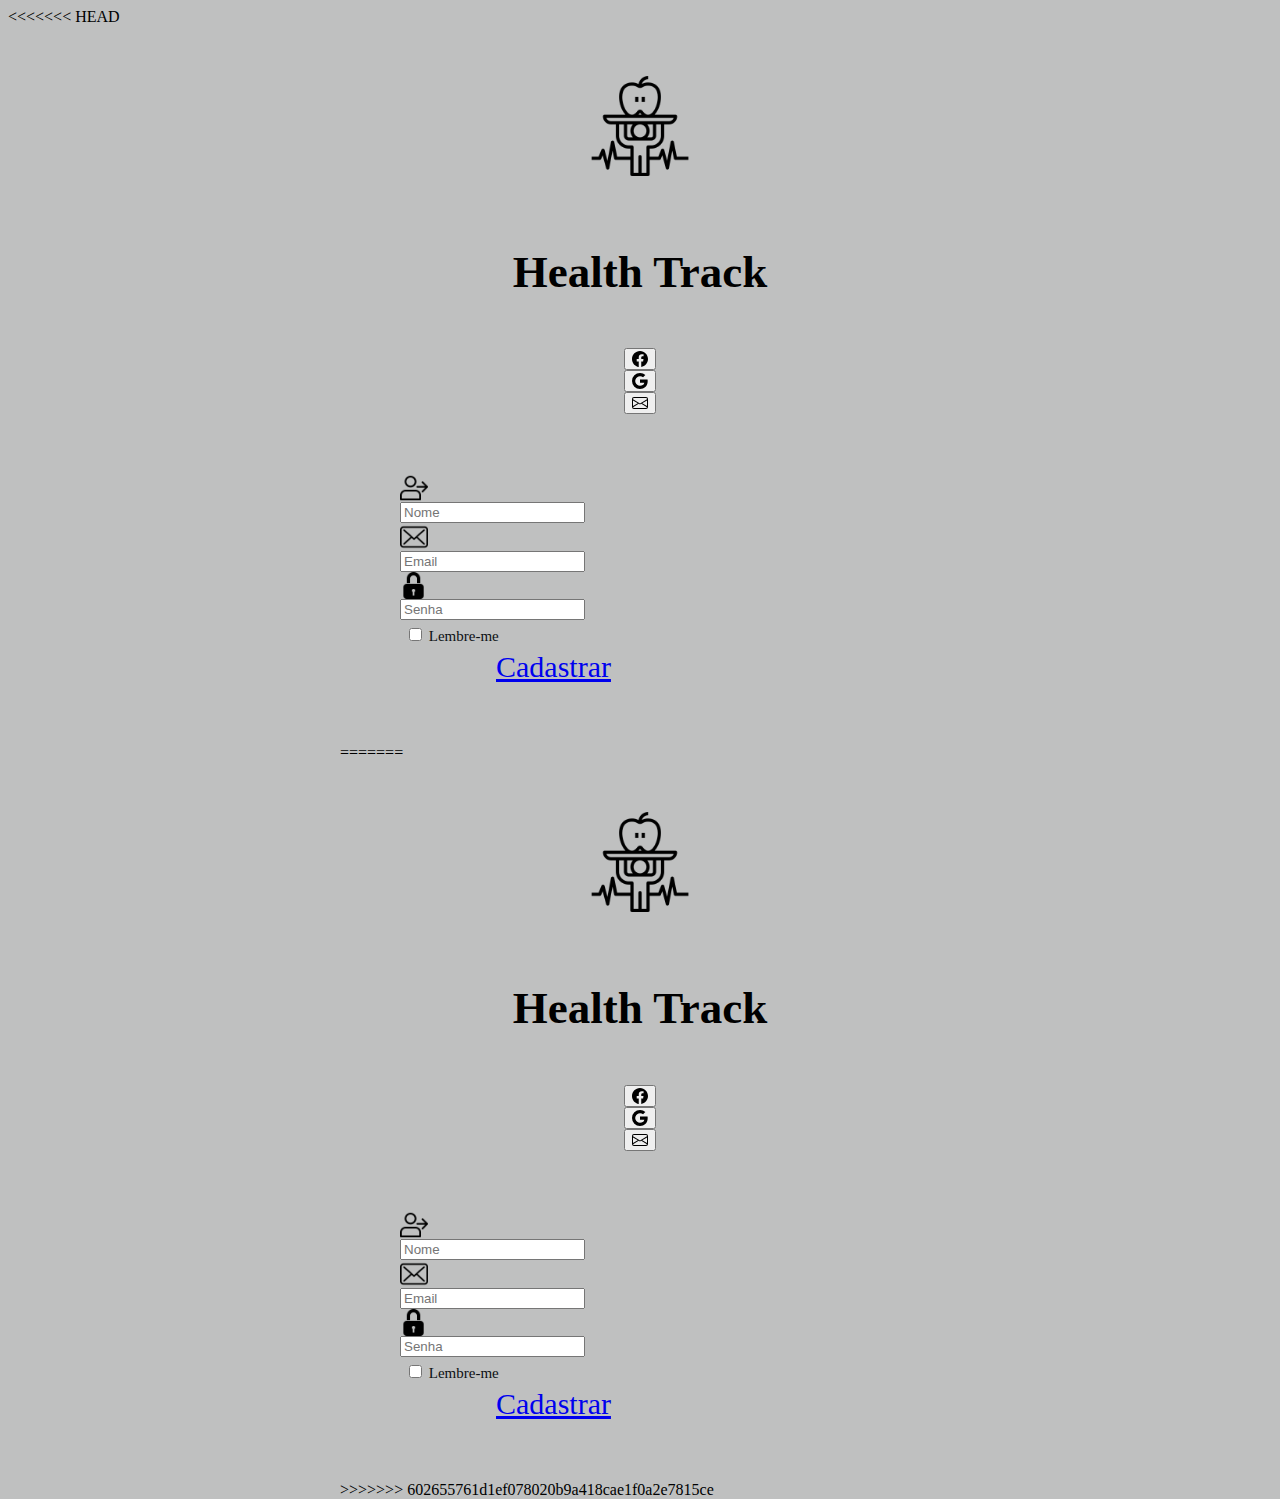
<file: index.html>
<<<<<<< HEAD
<!doctype html>
<html lang="pt-br">
  <head>
    <meta charset="utf-8">
    <meta name="viewport" content="width=device-width, initial-scale=1">

    <link href="https://cdn.jsdelivr.net/npm/bootstrap@5.0.2/dist/css/bootstrap.min.css" rel="stylesheet" integrity="sha384-EVSTQN3/azprG1Anm3QDgpJLIm9Nao0Yz1ztcQTwFspd3yD65VohhpuuCOmLASjC" crossorigin="anonymous">

    <link rel="stylesheet" href="./css/style.css">

    <title>Health Track</title>
  </head>

  <body>
      <div class="wrapper">
        <div class="container-fluid">
            <div class="logo row">
                <div class="imagem-logo">
                    <img src="imagens/bem-estar.png" alt="Figura" width="100" height="100">
                </div>
            </div>
    
            <div class="title row">
                <h1>Health Track</h1>
            </div>
            
            <div class="social row">
                <div class="col-4">
                    <div class="facebook">
                        <button type="button" class="btn btn-primary">
                        <svg xmlns="http://www.w3.org/2000/svg" width="16" height="16" fill="currentColor" class="bi bi-facebook" viewBox="0 0 16 16">
                            <path d="M16 8.049c0-4.446-3.582-8.05-8-8.05C3.58 0-.002 3.603-.002 8.05c0 4.017 2.926 7.347 6.75 7.951v-5.625h-2.03V8.05H6.75V6.275c0-2.017 1.195-3.131 3.022-3.131.876 0 1.791.157 1.791.157v1.98h-1.009c-.993 0-1.303.621-1.303 1.258v1.51h2.218l-.354 2.326H9.25V16c3.824-.604 6.75-3.934 6.75-7.951z"/>
                            </svg>
                        </button>
                    </div>
                </div>
                <div class="col-4">
                    <div class="google">
                        <button type="button" class="btn btn-danger">
                            <svg xmlns="http://www.w3.org/2000/svg" width="16" height="16" fill="currentColor" class="bi bi-google" viewBox="0 0 16 16">
                                <path d="M15.545 6.558a9.42 9.42 0 0 1 .139 1.626c0 2.434-.87 4.492-2.384 5.885h.002C11.978 15.292 10.158 16 8 16A8 8 0 1 1 8 0a7.689 7.689 0 0 1 5.352 2.082l-2.284 2.284A4.347 4.347 0 0 0 8 3.166c-2.087 0-3.86 1.408-4.492 3.304a4.792 4.792 0 0 0 0 3.063h.003c.635 1.893 2.405 3.301 4.492 3.301 1.078 0 2.004-.276 2.722-.764h-.003a3.702 3.702 0 0 0 1.599-2.431H8v-3.08h7.545z"/>
                              </svg>
                            </button>
                    </div>
                </div>
                <div class="col-4">
                    <div class="email-comum">
                        <button type="button" class="btn btn-secondary">
                            <svg xmlns="http://www.w3.org/2000/svg" width="16" height="16" fill="currentColor" class="bi bi-envelope" viewBox="0 0 16 16">
                                <path d="M0 4a2 2 0 0 1 2-2h12a2 2 0 0 1 2 2v8a2 2 0 0 1-2 2H2a2 2 0 0 1-2-2V4zm2-1a1 1 0 0 0-1 1v.217l7 4.2 7-4.2V4a1 1 0 0 0-1-1H2zm13 2.383-4.758 2.855L15 11.114v-5.73zm-.034 6.878L9.271 8.82 8 9.583 6.728 8.82l-5.694 3.44A1 1 0 0 0 2 13h12a1 1 0 0 0 .966-.739zM1 11.114l4.758-2.876L1 5.383v5.73z"/>
                              </svg>
                            </button>
                    </div>
            </div>
    
            
    
        </div>
        <div class="data-user row">
            <div class="col-12">
                <form class="form-horizontal">
                    <div class="row mb-3 align-items-end"> 
                        <div class="imagem-user col-1">
                            <img src="imagens/user.png" alt="Figura" width="28" height="28">
                        </div>
                        <div class="col-11">
                            <input type="nome" class="form-control" id="nome" placeholder="Nome" />
                        </div>
                    </div>
        
                    <div class="row mb-3 align-items-end">
                        <div class="imagem-email col-1">
                            <img src="imagens/envelope.png" alt="Figura" width="28" height="28">
                        </div>
                        <div class="col-11">
                        <input type="email" class="form-control" id="email" placeholder="Email" />
                        </div>
                    </div>
        
                    <div class="row mb-3 align-items-end">
                        <div class="imagem-cadeado col-1">
                            <img src="imagens/cadeado-trancado.png" alt="Figura" width="27" height="27">
                        </div>
                        <div class="col-11">
                        <input type="password" class="form-control" id="pwd" placeholder="Senha" />
                        </div>
                    </div>
        
                    <div class="lembre-me">
                    <label><input type="checkbox"> Lembre-me</label></div>
        
                    <div class="row mb-3">
                        <div class="col-12">
                            <a href="perfil.html" target="_self" class="btn btn-primary btn-submit">Cadastrar</a>
                        </div>
                    </div>
                </form>
            </div>
        </div>
      </div>

    <script src="https://cdn.jsdelivr.net/npm/bootstrap@5.0.0-beta3/dist/js/bootstrap.bundle.min.js"
      integrity="sha384-JEW9xMcG8R+pH31jmWH6WWP0WintQrMb4s7ZOdauHnUtxwoG2vI5DkLtS3qm9Ekf"
      crossorigin="anonymous"></script>
  </body>
=======
<!doctype html>
<html lang="pt-br">
  <head>
    <meta charset="utf-8">
    <meta name="viewport" content="width=device-width, initial-scale=1">

    <link href="https://cdn.jsdelivr.net/npm/bootstrap@5.0.2/dist/css/bootstrap.min.css" rel="stylesheet" integrity="sha384-EVSTQN3/azprG1Anm3QDgpJLIm9Nao0Yz1ztcQTwFspd3yD65VohhpuuCOmLASjC" crossorigin="anonymous">

    <link rel="stylesheet" href="./css/style.css">

    <title>Health Track</title>
  </head>

  <body>
      <div class="wrapper">
        <div class="container-fluid">
            <div class="logo row">
                <div class="imagem-logo">
                    <img src="imagens/bem-estar.png" alt="Figura" width="100" height="100">
                </div>
            </div>
    
            <div class="title row">
                <h1>Health Track</h1>
            </div>
            
            <div class="social row">
                <div class="col-4">
                    <div class="facebook">
                        <button type="button" class="btn btn-primary">
                        <svg xmlns="http://www.w3.org/2000/svg" width="16" height="16" fill="currentColor" class="bi bi-facebook" viewBox="0 0 16 16">
                            <path d="M16 8.049c0-4.446-3.582-8.05-8-8.05C3.58 0-.002 3.603-.002 8.05c0 4.017 2.926 7.347 6.75 7.951v-5.625h-2.03V8.05H6.75V6.275c0-2.017 1.195-3.131 3.022-3.131.876 0 1.791.157 1.791.157v1.98h-1.009c-.993 0-1.303.621-1.303 1.258v1.51h2.218l-.354 2.326H9.25V16c3.824-.604 6.75-3.934 6.75-7.951z"/>
                            </svg>
                        </button>
                    </div>
                </div>
                <div class="col-4">
                    <div class="google">
                        <button type="button" class="btn btn-danger">
                            <svg xmlns="http://www.w3.org/2000/svg" width="16" height="16" fill="currentColor" class="bi bi-google" viewBox="0 0 16 16">
                                <path d="M15.545 6.558a9.42 9.42 0 0 1 .139 1.626c0 2.434-.87 4.492-2.384 5.885h.002C11.978 15.292 10.158 16 8 16A8 8 0 1 1 8 0a7.689 7.689 0 0 1 5.352 2.082l-2.284 2.284A4.347 4.347 0 0 0 8 3.166c-2.087 0-3.86 1.408-4.492 3.304a4.792 4.792 0 0 0 0 3.063h.003c.635 1.893 2.405 3.301 4.492 3.301 1.078 0 2.004-.276 2.722-.764h-.003a3.702 3.702 0 0 0 1.599-2.431H8v-3.08h7.545z"/>
                              </svg>
                            </button>
                    </div>
                </div>
                <div class="col-4">
                    <div class="email-comum">
                        <button type="button" class="btn btn-secondary">
                            <svg xmlns="http://www.w3.org/2000/svg" width="16" height="16" fill="currentColor" class="bi bi-envelope" viewBox="0 0 16 16">
                                <path d="M0 4a2 2 0 0 1 2-2h12a2 2 0 0 1 2 2v8a2 2 0 0 1-2 2H2a2 2 0 0 1-2-2V4zm2-1a1 1 0 0 0-1 1v.217l7 4.2 7-4.2V4a1 1 0 0 0-1-1H2zm13 2.383-4.758 2.855L15 11.114v-5.73zm-.034 6.878L9.271 8.82 8 9.583 6.728 8.82l-5.694 3.44A1 1 0 0 0 2 13h12a1 1 0 0 0 .966-.739zM1 11.114l4.758-2.876L1 5.383v5.73z"/>
                              </svg>
                            </button>
                    </div>
            </div>
    
            
    
        </div>
        <div class="data-user row">
            <div class="col-12">
                <form class="form-horizontal">
                    <div class="row mb-3 align-items-end"> 
                        <div class="imagem-user col-1">
                            <img src="imagens/user.png" alt="Figura" width="28" height="28">
                        </div>
                        <div class="col-11">
                            <input type="nome" class="form-control" id="nome" placeholder="Nome" />
                        </div>
                    </div>
        
                    <div class="row mb-3 align-items-end">
                        <div class="imagem-email col-1">
                            <img src="imagens/envelope.png" alt="Figura" width="28" height="28">
                        </div>
                        <div class="col-11">
                        <input type="email" class="form-control" id="email" placeholder="Email" />
                        </div>
                    </div>
        
                    <div class="row mb-3 align-items-end">
                        <div class="imagem-cadeado col-1">
                            <img src="imagens/cadeado-trancado.png" alt="Figura" width="27" height="27">
                        </div>
                        <div class="col-11">
                        <input type="password" class="form-control" id="pwd" placeholder="Senha" />
                        </div>
                    </div>
        
                    <div class="lembre-me">
                    <label><input type="checkbox"> Lembre-me</label></div>
        
                    <div class="row mb-3">
                        <div class="col-12">
                            <a href="perfil.html" target="_self" class="btn btn-primary btn-submit">Cadastrar</a>
                        </div>
                    </div>
                </form>
            </div>
        </div>
      </div>

    <script src="https://cdn.jsdelivr.net/npm/bootstrap@5.0.0-beta3/dist/js/bootstrap.bundle.min.js"
      integrity="sha384-JEW9xMcG8R+pH31jmWH6WWP0WintQrMb4s7ZOdauHnUtxwoG2vI5DkLtS3qm9Ekf"
      crossorigin="anonymous"></script>
  </body>
>>>>>>> 602655761d1ef078020b9a418cae1f0a2e7815ce
</html>
</file>
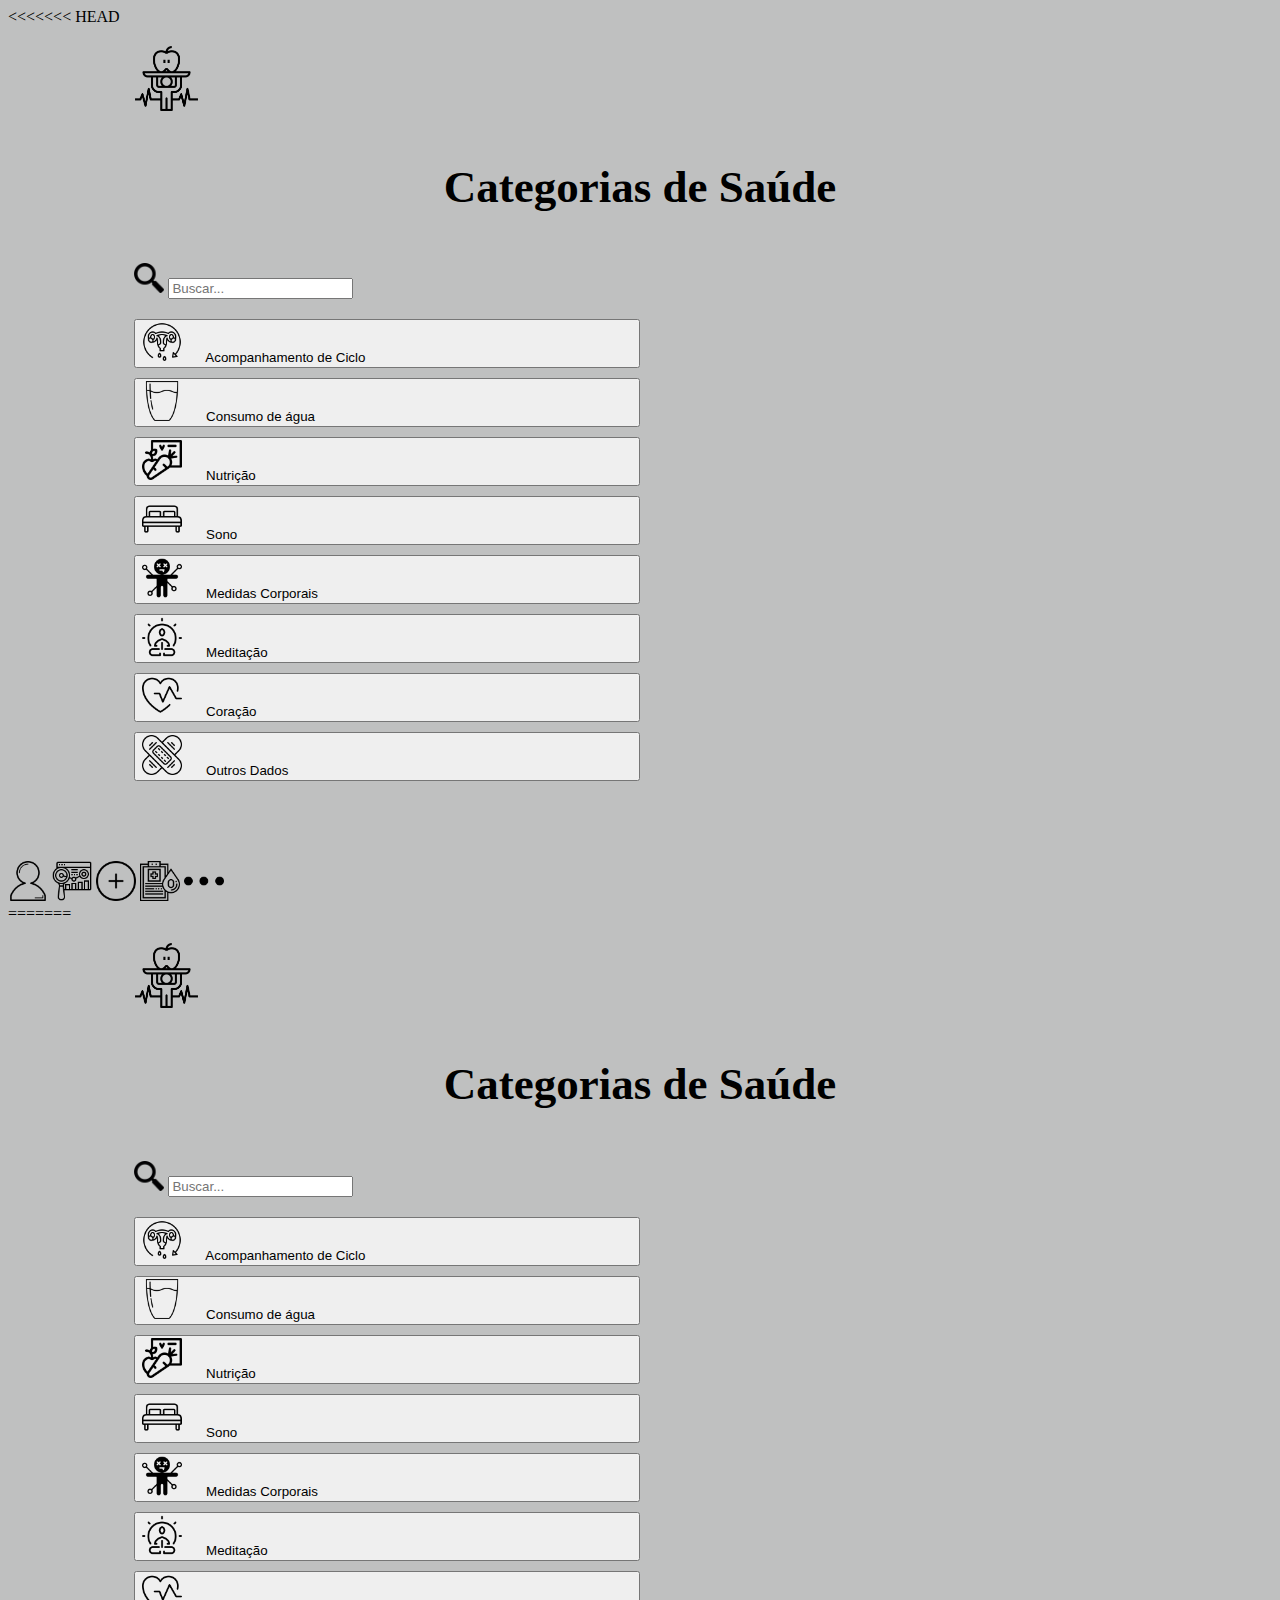
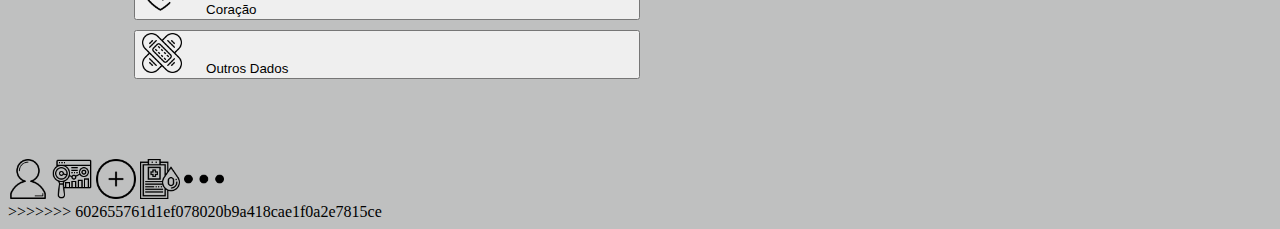
<file: categoria.html>
<<<<<<< HEAD
<!DOCTYPE html>
<html lang="pt-br">
<head>
    <meta charset="UTF-8">
    <meta http-equiv="X-UA-Compatible" content="IE=edge">
    <meta name="viewport" content="width=device-width, initial-scale=1.0">

    <link href="https://cdn.jsdelivr.net/npm/bootstrap@5.0.2/dist/css/bootstrap.min.css" rel="stylesheet" integrity="sha384-EVSTQN3/azprG1Anm3QDgpJLIm9Nao0Yz1ztcQTwFspd3yD65VohhpuuCOmLASjC" crossorigin="anonymous">

    <link rel="stylesheet" href="./css/style.css">

    <title>Categorias de Saúde</title>
</head>
<body>
    <div class="categoria">
        <div class="container-fluid">
            <div class="logo row align-items-center">
                <div class="imagem-logo-cat col-1">
                    <img src="imagens/bem-estar.png" alt="Figura" width="65" height="65">
                </div>
                <div class="title col-11">
                    <h1>Categorias de Saúde</h1>
                </div>
            </div>
            <div class="busca row">
                <div class="col-11">
                    <form class="container-fluid buscar-container">
                        <div class="input-group">
                            <span class="input-group-text" id="basic-addon1"><img src="imagens/pesquisa-de-lupa.png" alt="figura" width="30" height="30"></span>
                            <input type="text" class="form-control" placeholder="Buscar..." aria-label="Buscar..." aria-describedby="basic-addon1">
                        </div>
                    </form>
                </div>
                
            </div>
            <div class="sub-categoria">
                <div class="ciclo row align-items-end">
                    <div class="imagem-ciclo col-11">
                        <button class="btn btn-secondary btn-sub-categoria">
                            <img src="imagens/ciclo-menstrual.png" alt="Figura" width="40" height="40">
                            Acompanhamento de Ciclo
                        </button>
                    </div>
                    <div class="imagem-agua col-11">
                        <button class="btn btn-secondary btn-sub-categoria">
                            <img src="imagens/copo-de-agua.png" alt="Figura" width="40" height="40">
                            Consumo de água
                        </button>
                    </div>
                    <div class="imagem-nutricao col-11">
                        <button class="btn btn-secondary btn-sub-categoria">
                            <img src="imagens/nutricao.png" alt="Figura" width="40" height="40">
                            Nutrição
                        </button>
                    </div>
                    <div class="imagem-sono col-11">
                        <button class="btn btn-secondary btn-sub-categoria">
                            <img src="imagens/cama.png" alt="Figura" width="40" height="40">
                            Sono
                        </button>
                    </div>
                    <div class="imagem-medidas col-11">
                        <button class="btn btn-secondary btn-sub-categoria">
                            <img src="imagens/boneca-vodu.png" alt="Figura" width="40" height="40">
                            Medidas Corporais
                        </button>
                    </div>
                    <div class="imagem-meditacao col-11">
                        <button class="btn btn-secondary btn-sub-categoria">
                            <img src="imagens/meditacao.png" alt="Figura" width="40" height="40">
                            Meditação
                        </button>
                    </div>
                    <div class="imagem-coracao col-11">
                        <button class="btn btn-secondary btn-sub-categoria">
                            <img src="imagens/batimento-cardiaco.png" alt="Figura" width="40" height="40">
                            Coração
                        </button>
                    </div>
                    <div class="imagem-outros col-11">
                        <button class="btn btn-secondary btn-sub-categoria">
                            <img src="imagens/band-aids.png" alt="Figura" width="40" height="40">
                            Outros Dados
                        </button>
                    </div>
                </div>
            </div>
        </div>
    </div>

    <nav class="navbar fixed-bottom navbar-light bg-light">
        <div class="container-fluid">
            <a class="navbar-brand" href="perfil.html"><img src="imagens/usuario-masculino.png" alt="figura" width="40" height="40"></a>
            <a class="navbar-brand" href="#"><img src="imagens/analise-da-web.png" alt="figura" width="40" height="40"></a>
            <a class="navbar-brand" href="lista-peso.html"><img src="imagens/mais (1).png" alt="figura" width="40" height="40"></a>
            <a class="navbar-brand" href="#"><img src="imagens/relatorio-de-saude.png" alt="figura" width="40" height="40"></a>
            <a class="navbar-brand" href="categoria.html"><img src="imagens/mais-opcoes.png" alt="figura" width="40" height="40"></a>
        </div>
    </nav>

            
       <script src="https://cdn.jsdelivr.net/npm/bootstrap@5.0.0-beta3/dist/js/bootstrap.bundle.min.js"
      integrity="sha384-JEW9xMcG8R+pH31jmWH6WWP0WintQrMb4s7ZOdauHnUtxwoG2vI5DkLtS3qm9Ekf"
      crossorigin="anonymous"></script> 
    </body>
=======
<!DOCTYPE html>
<html lang="pt-br">
<head>
    <meta charset="UTF-8">
    <meta http-equiv="X-UA-Compatible" content="IE=edge">
    <meta name="viewport" content="width=device-width, initial-scale=1.0">

    <link href="https://cdn.jsdelivr.net/npm/bootstrap@5.0.2/dist/css/bootstrap.min.css" rel="stylesheet" integrity="sha384-EVSTQN3/azprG1Anm3QDgpJLIm9Nao0Yz1ztcQTwFspd3yD65VohhpuuCOmLASjC" crossorigin="anonymous">

    <link rel="stylesheet" href="./css/style.css">

    <title>Categorias de Saúde</title>
</head>
<body>
    <div class="categoria">
        <div class="container-fluid">
            <div class="logo row align-items-center">
                <div class="imagem-logo-cat col-1">
                    <img src="imagens/bem-estar.png" alt="Figura" width="65" height="65">
                </div>
                <div class="title col-11">
                    <h1>Categorias de Saúde</h1>
                </div>
            </div>
            <div class="busca row">
                <div class="col-11">
                    <form class="container-fluid buscar-container">
                        <div class="input-group">
                            <span class="input-group-text" id="basic-addon1"><img src="imagens/pesquisa-de-lupa.png" alt="figura" width="30" height="30"></span>
                            <input type="text" class="form-control" placeholder="Buscar..." aria-label="Buscar..." aria-describedby="basic-addon1">
                        </div>
                    </form>
                </div>
                
            </div>
            <div class="sub-categoria">
                <div class="ciclo row align-items-end">
                    <div class="imagem-ciclo col-11">
                        <button class="btn btn-secondary btn-sub-categoria">
                            <img src="imagens/ciclo-menstrual.png" alt="Figura" width="40" height="40">
                            Acompanhamento de Ciclo
                        </button>
                    </div>
                    <div class="imagem-agua col-11">
                        <button class="btn btn-secondary btn-sub-categoria">
                            <img src="imagens/copo-de-agua.png" alt="Figura" width="40" height="40">
                            Consumo de água
                        </button>
                    </div>
                    <div class="imagem-nutricao col-11">
                        <button class="btn btn-secondary btn-sub-categoria">
                            <img src="imagens/nutricao.png" alt="Figura" width="40" height="40">
                            Nutrição
                        </button>
                    </div>
                    <div class="imagem-sono col-11">
                        <button class="btn btn-secondary btn-sub-categoria">
                            <img src="imagens/cama.png" alt="Figura" width="40" height="40">
                            Sono
                        </button>
                    </div>
                    <div class="imagem-medidas col-11">
                        <button class="btn btn-secondary btn-sub-categoria">
                            <img src="imagens/boneca-vodu.png" alt="Figura" width="40" height="40">
                            Medidas Corporais
                        </button>
                    </div>
                    <div class="imagem-meditacao col-11">
                        <button class="btn btn-secondary btn-sub-categoria">
                            <img src="imagens/meditacao.png" alt="Figura" width="40" height="40">
                            Meditação
                        </button>
                    </div>
                    <div class="imagem-coracao col-11">
                        <button class="btn btn-secondary btn-sub-categoria">
                            <img src="imagens/batimento-cardiaco.png" alt="Figura" width="40" height="40">
                            Coração
                        </button>
                    </div>
                    <div class="imagem-outros col-11">
                        <button class="btn btn-secondary btn-sub-categoria">
                            <img src="imagens/band-aids.png" alt="Figura" width="40" height="40">
                            Outros Dados
                        </button>
                    </div>
                </div>
            </div>
        </div>
    </div>

    <nav class="navbar fixed-bottom navbar-light bg-light">
        <div class="container-fluid">
            <a class="navbar-brand" href="perfil.html"><img src="imagens/usuario-masculino.png" alt="figura" width="40" height="40"></a>
            <a class="navbar-brand" href="#"><img src="imagens/analise-da-web.png" alt="figura" width="40" height="40"></a>
            <a class="navbar-brand" href="lista-peso.html"><img src="imagens/mais (1).png" alt="figura" width="40" height="40"></a>
            <a class="navbar-brand" href="#"><img src="imagens/relatorio-de-saude.png" alt="figura" width="40" height="40"></a>
            <a class="navbar-brand" href="categoria.html"><img src="imagens/mais-opcoes.png" alt="figura" width="40" height="40"></a>
        </div>
    </nav>

            
       <script src="https://cdn.jsdelivr.net/npm/bootstrap@5.0.0-beta3/dist/js/bootstrap.bundle.min.js"
      integrity="sha384-JEW9xMcG8R+pH31jmWH6WWP0WintQrMb4s7ZOdauHnUtxwoG2vI5DkLtS3qm9Ekf"
      crossorigin="anonymous"></script> 
    </body>
>>>>>>> 602655761d1ef078020b9a418cae1f0a2e7815ce
</html>
</file>
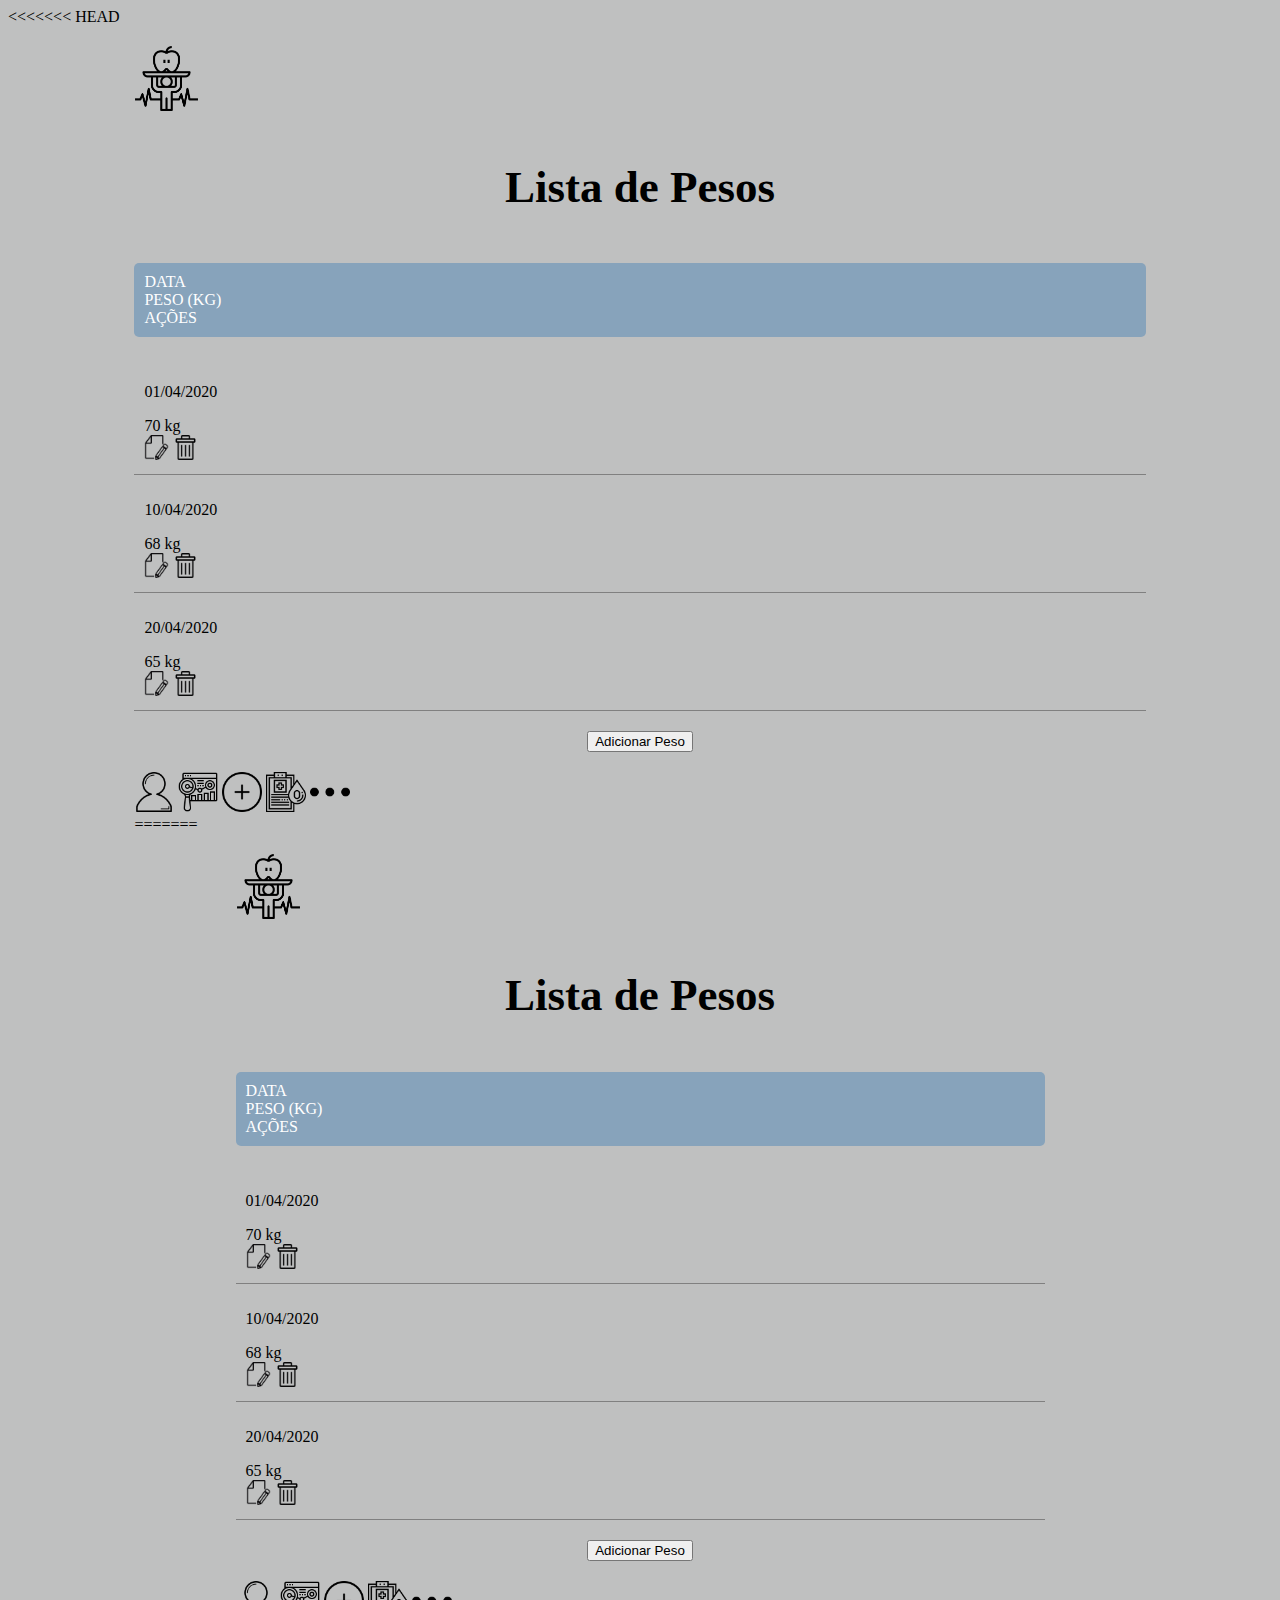
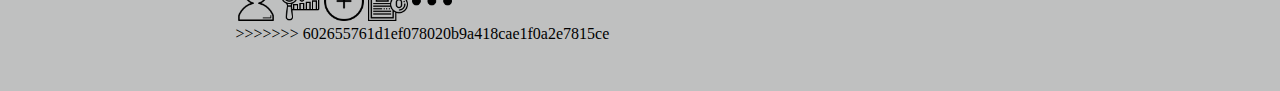
<file: lista-peso.html>
<<<<<<< HEAD
<!DOCTYPE html>
<html lang="pt-br">
<head>
    <meta charset="UTF-8">
    <meta http-equiv="X-UA-Compatible" content="IE=edge">
    <meta name="viewport" content="width=device-width, initial-scale=1.0">

    <link href="https://cdn.jsdelivr.net/npm/bootstrap@5.0.2/dist/css/bootstrap.min.css" rel="stylesheet" integrity="sha384-EVSTQN3/azprG1Anm3QDgpJLIm9Nao0Yz1ztcQTwFspd3yD65VohhpuuCOmLASjC" crossorigin="anonymous">

    <link rel="stylesheet" href="./css/style.css">

    <title>Lista de Pesos</title>
</head>
<body>
    <div class="lista-peso">
        <div class="container-fluid">
            <div class="logo row align-items-center">
                <div class="imagem-logo-cat col-1">
                    <img src="imagens/bem-estar.png" alt="Figura" width="65" height="65">
                </div>
                <div class="title col-11">
                    <h1>Lista de Pesos</h1>
                </div>
            </div>
            <div class="display-painel-peso">
                <div class="row align-items-center painel-item">
                    <div class="col-3">
                        <p>DATA</p>
                    </div>
                    <div class="col-6">
                        <p>PESO (KG)</p>
                    </div>
                    <div class="col-3">
                        <p> AÇÕES</p>
                    </div>
                </div>
                <div class="row align-items-center painel-item-peso">
                    <div class="col-3">
                        <p>01/04/2020</p>
                    </div>
                    <div class="col-6">
                        <p>70 kg</p>
                    </div>
                    <div class="col-3">
                        <img src="imagens/editar-arquivo.png" alt="Figura" width="25" height="25">
                        <img src="imagens/lixeira.png" alt="Figura" width="25" height="25"> 
                    </div>
                </div>
                <div class="row align-items-center painel-item-peso">
                    <div class="col-3">
                        <p>10/04/2020</p>
                    </div>
                    <div class="col-6">
                        <p>68 kg</p>
                    </div>
                    <div class="col-3">
                        <img src="imagens/editar-arquivo.png" alt="Figura" width="25" height="25">
                        <img src="imagens/lixeira.png" alt="Figura" width="25" height="25"> 
                    </div>
                </div>
                <div class="row align-items-center painel-item-peso">
                    <div class="col-3">
                        <p>20/04/2020</p>
                    </div>
                    <div class="col-6">
                        <p>65 kg</p>
                    </div>
                    <div class="col-3">
                        <img src="imagens/editar-arquivo.png" alt="Figura" width="25" height="25">
                        <img src="imagens/lixeira.png" alt="Figura" width="25" height="25"> 
                    </div>
                </div>
                <button class="btn btn-secondary btn-center">
                    Adicionar Peso
                </button>
        </div>
    </div>

    <nav class="navbar fixed-bottom navbar-light bg-light">
        <div class="container-fluid">
            <a class="navbar-brand" href="perfil.html"><img src="imagens/usuario-masculino.png" alt="figura" width="40" height="40"></a>
            <a class="navbar-brand" href="#"><img src="imagens/analise-da-web.png" alt="figura" width="40" height="40"></a>
            <a class="navbar-brand" href="lista-peso.html"><img src="imagens/mais (1).png" alt="figura" width="40" height="40"></a>
            <a class="navbar-brand" href="#"><img src="imagens/relatorio-de-saude.png" alt="figura" width="40" height="40"></a>
            <a class="navbar-brand" href="categoria.html"><img src="imagens/mais-opcoes.png" alt="figura" width="40" height="40"></a>
        </div>
    </nav>

        <script src="https://cdn.jsdelivr.net/npm/bootstrap@5.0.0-beta3/dist/js/bootstrap.bundle.min.js"
                integrity="sha384-JEW9xMcG8R+pH31jmWH6WWP0WintQrMb4s7ZOdauHnUtxwoG2vI5DkLtS3qm9Ekf"
                crossorigin="anonymous"></script> 
     </body>
=======
<!DOCTYPE html>
<html lang="pt-br">
<head>
    <meta charset="UTF-8">
    <meta http-equiv="X-UA-Compatible" content="IE=edge">
    <meta name="viewport" content="width=device-width, initial-scale=1.0">

    <link href="https://cdn.jsdelivr.net/npm/bootstrap@5.0.2/dist/css/bootstrap.min.css" rel="stylesheet" integrity="sha384-EVSTQN3/azprG1Anm3QDgpJLIm9Nao0Yz1ztcQTwFspd3yD65VohhpuuCOmLASjC" crossorigin="anonymous">

    <link rel="stylesheet" href="./css/style.css">

    <title>Lista de Pesos</title>
</head>
<body>
    <div class="lista-peso">
        <div class="container-fluid">
            <div class="logo row align-items-center">
                <div class="imagem-logo-cat col-1">
                    <img src="imagens/bem-estar.png" alt="Figura" width="65" height="65">
                </div>
                <div class="title col-11">
                    <h1>Lista de Pesos</h1>
                </div>
            </div>
            <div class="display-painel-peso">
                <div class="row align-items-center painel-item">
                    <div class="col-3">
                        <p>DATA</p>
                    </div>
                    <div class="col-6">
                        <p>PESO (KG)</p>
                    </div>
                    <div class="col-3">
                        <p> AÇÕES</p>
                    </div>
                </div>
                <div class="row align-items-center painel-item-peso">
                    <div class="col-3">
                        <p>01/04/2020</p>
                    </div>
                    <div class="col-6">
                        <p>70 kg</p>
                    </div>
                    <div class="col-3">
                        <img src="imagens/editar-arquivo.png" alt="Figura" width="25" height="25">
                        <img src="imagens/lixeira.png" alt="Figura" width="25" height="25"> 
                    </div>
                </div>
                <div class="row align-items-center painel-item-peso">
                    <div class="col-3">
                        <p>10/04/2020</p>
                    </div>
                    <div class="col-6">
                        <p>68 kg</p>
                    </div>
                    <div class="col-3">
                        <img src="imagens/editar-arquivo.png" alt="Figura" width="25" height="25">
                        <img src="imagens/lixeira.png" alt="Figura" width="25" height="25"> 
                    </div>
                </div>
                <div class="row align-items-center painel-item-peso">
                    <div class="col-3">
                        <p>20/04/2020</p>
                    </div>
                    <div class="col-6">
                        <p>65 kg</p>
                    </div>
                    <div class="col-3">
                        <img src="imagens/editar-arquivo.png" alt="Figura" width="25" height="25">
                        <img src="imagens/lixeira.png" alt="Figura" width="25" height="25"> 
                    </div>
                </div>
                <button class="btn btn-secondary btn-center">
                    Adicionar Peso
                </button>
        </div>
    </div>

    <nav class="navbar fixed-bottom navbar-light bg-light">
        <div class="container-fluid">
            <a class="navbar-brand" href="perfil.html"><img src="imagens/usuario-masculino.png" alt="figura" width="40" height="40"></a>
            <a class="navbar-brand" href="#"><img src="imagens/analise-da-web.png" alt="figura" width="40" height="40"></a>
            <a class="navbar-brand" href="lista-peso.html"><img src="imagens/mais (1).png" alt="figura" width="40" height="40"></a>
            <a class="navbar-brand" href="#"><img src="imagens/relatorio-de-saude.png" alt="figura" width="40" height="40"></a>
            <a class="navbar-brand" href="categoria.html"><img src="imagens/mais-opcoes.png" alt="figura" width="40" height="40"></a>
        </div>
    </nav>

        <script src="https://cdn.jsdelivr.net/npm/bootstrap@5.0.0-beta3/dist/js/bootstrap.bundle.min.js"
                integrity="sha384-JEW9xMcG8R+pH31jmWH6WWP0WintQrMb4s7ZOdauHnUtxwoG2vI5DkLtS3qm9Ekf"
                crossorigin="anonymous"></script> 
     </body>
>>>>>>> 602655761d1ef078020b9a418cae1f0a2e7815ce
</html>
</file>
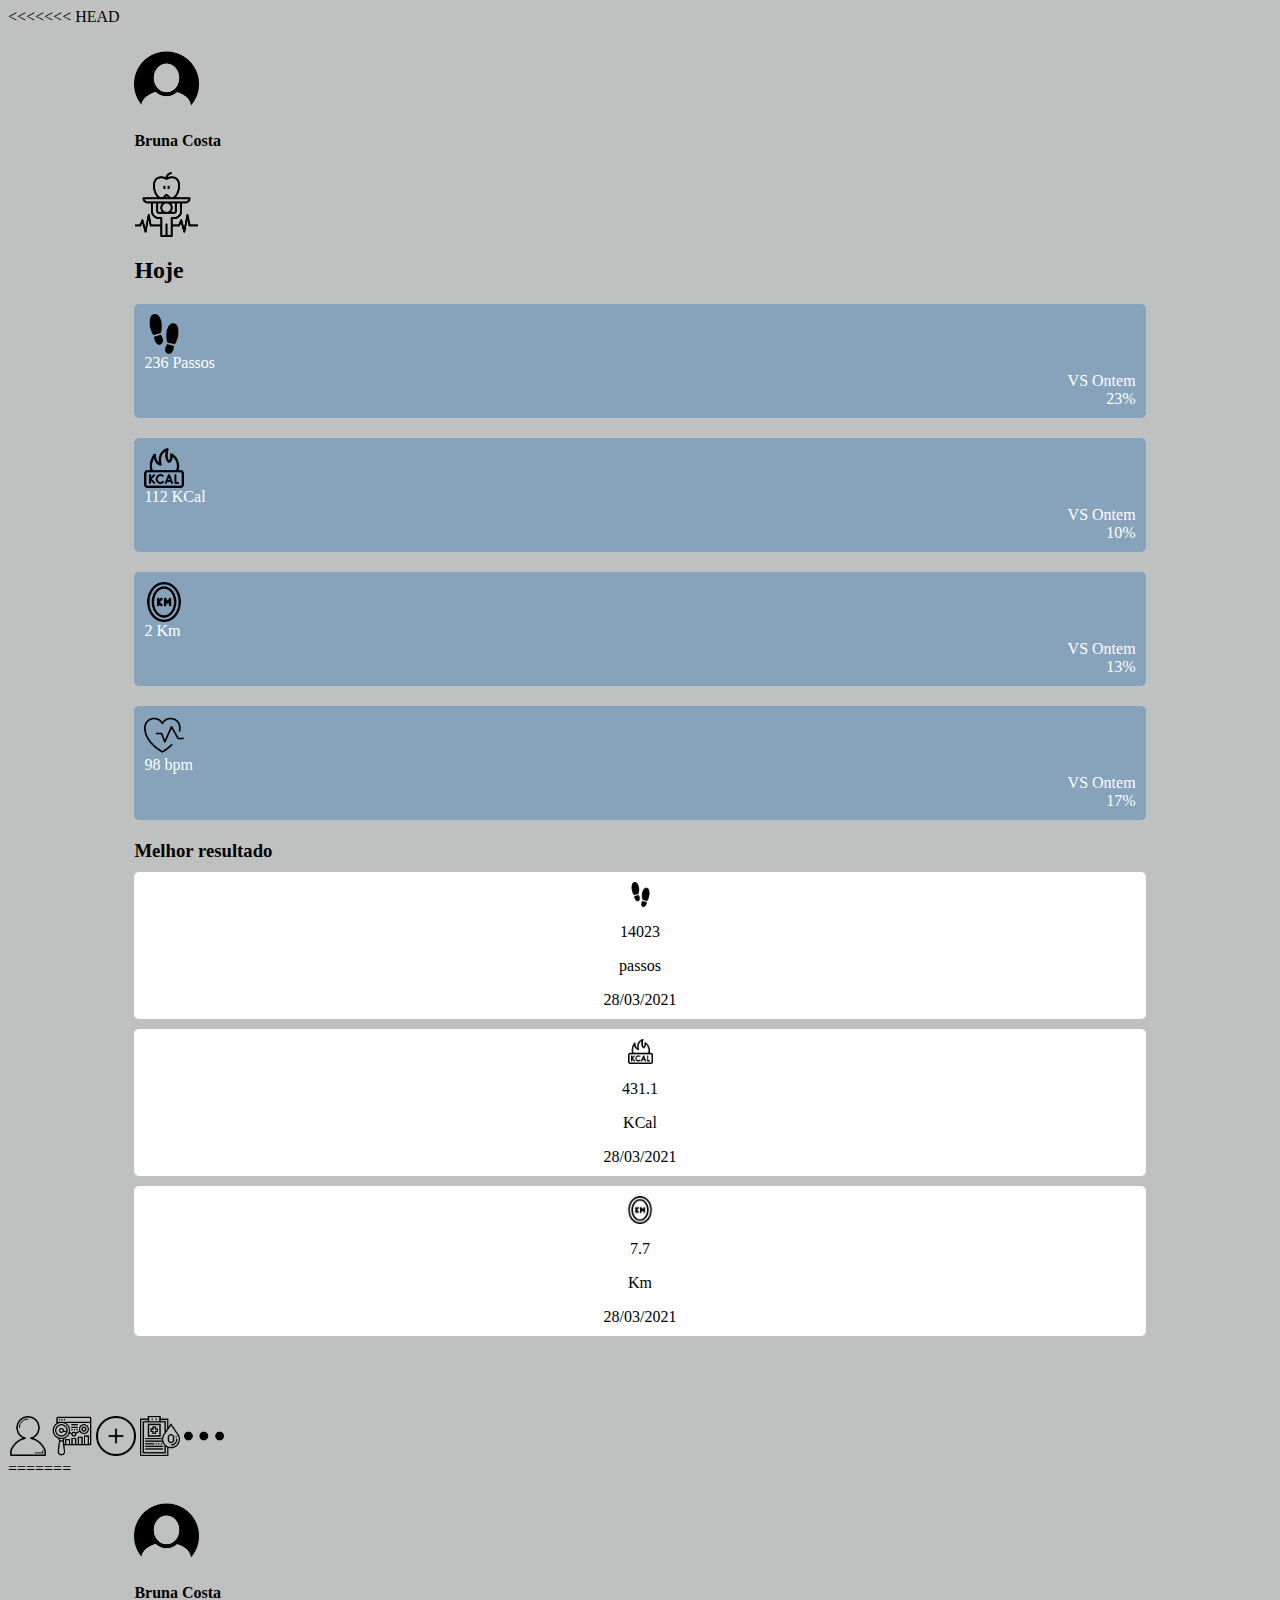
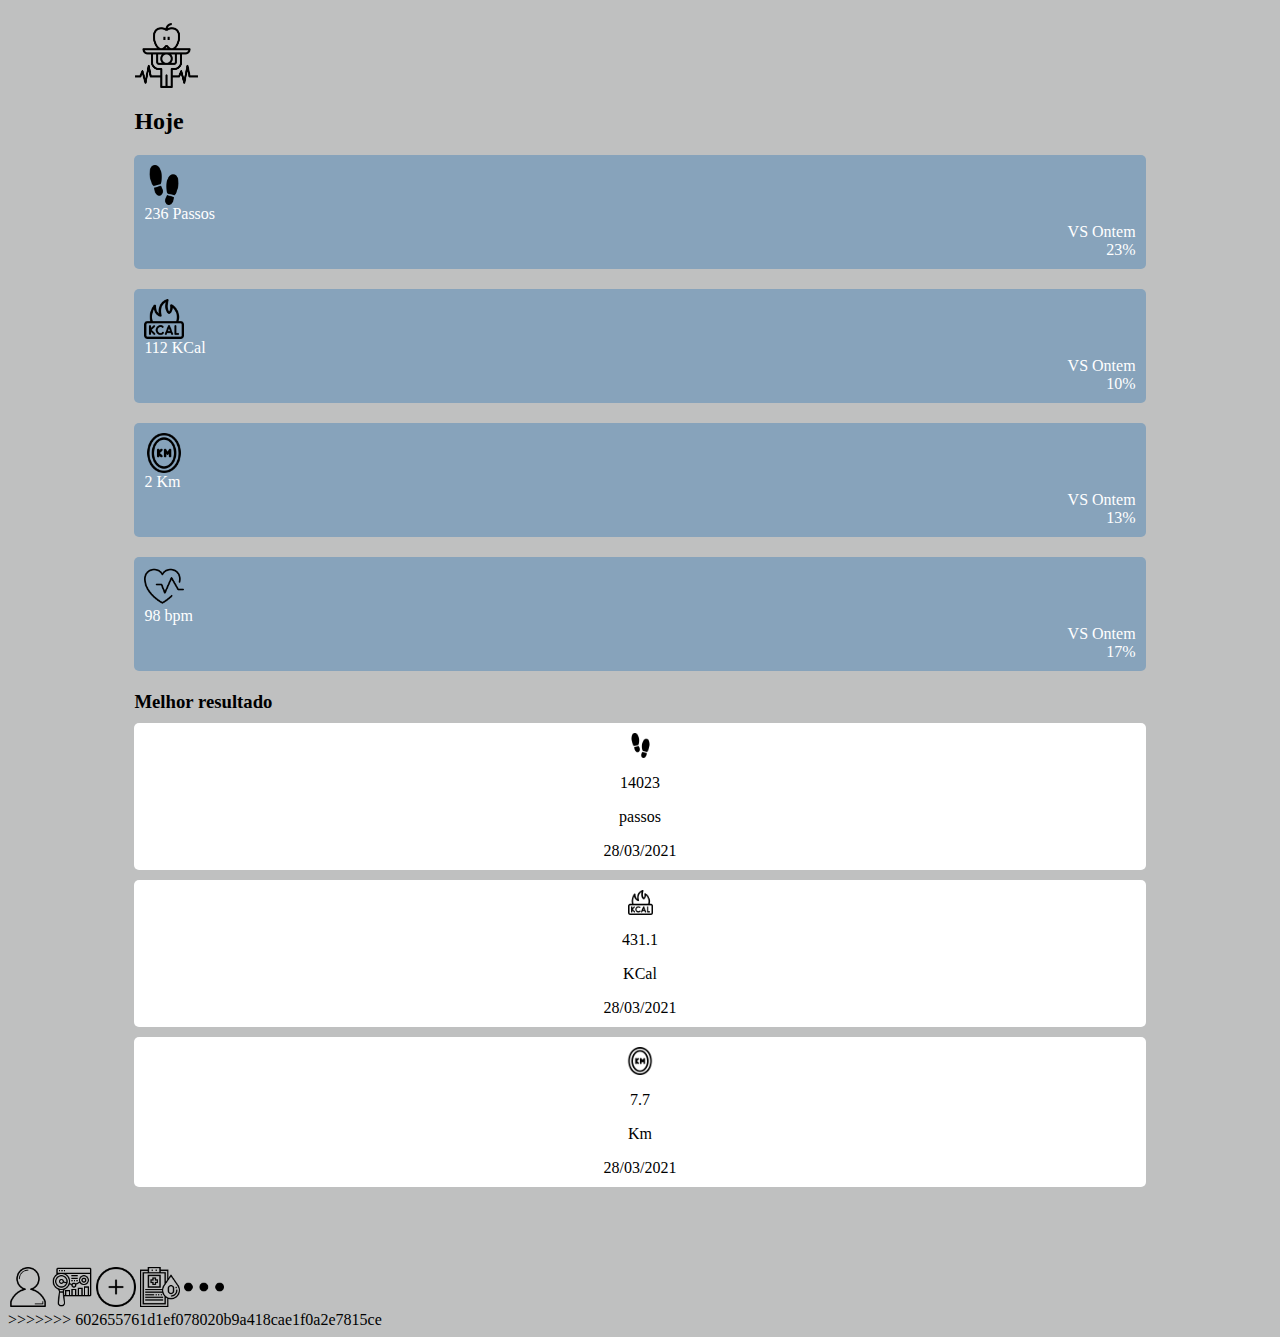
<file: perfil.html>
<<<<<<< HEAD
<!DOCTYPE html>
<html lang="pt-br">
<head>
    <meta charset="UTF-8">
    <meta http-equiv="X-UA-Compatible" content="IE=edge">
    <meta name="viewport" content="width=device-width, initial-scale=1.0">

    <link href="https://cdn.jsdelivr.net/npm/bootstrap@5.0.2/dist/css/bootstrap.min.css" rel="stylesheet" integrity="sha384-EVSTQN3/azprG1Anm3QDgpJLIm9Nao0Yz1ztcQTwFspd3yD65VohhpuuCOmLASjC" crossorigin="anonymous">

    <link rel="stylesheet" href="./css/style.css">

    <title>Perfil do usuário</title>
</head>
<body>
    <div class="perfil">
        <div class="container-fluid">
            <div class="logo row align-items-end">
                <div class="imagem-logo-perfil col-lg-1 col-4">
                    <img src="imagens/imagem-do-usuario-com-fundo-preto.png" alt="Figura" width="65" height="65">
                </div>
                <div class="title-perfil col-lg-9 col-5">
                    <h4>Bruna Costa</h4>
                </div>
                <div class="imagem-usuario col-lg-2 col-3">
                    <img src="imagens/bem-estar.png" alt="Figura" width="65" height="65" class="float-end">
                </div>
            </div>
            <div class="today">
                <h2>Hoje</h2>
                <div class="display-painel">
                    <div class="row align-items-center painel-item">
                        <div class="col-3">
                            <img src="imagens/variante-da-silhueta-da-passo-a-passo.png" alt="Figura" width="40" height="40">
                        </div>
                        <div class="col-6">
                            <p>236 Passos</p>
                        </div>
                        <div class="col-3 perc">
                            <p>
                                VS Ontem
                                <span>23%</span>
                            </p>

                        </div>
                    </div>
                    <div class="row align-items-center painel-item">
                        <div class="col-3">
                            <img src="imagens/kcal.png" alt="Figura" width="40" height="40">
                        </div>
                        <div class="col-6">
                            <p>112 KCal</p>
                        </div>
                        <div class="col-3 perc">
                            <p>
                                VS Ontem
                                <span>10%</span>
                            </p>

                        </div>
                    </div>
                    <div class="row align-items-center painel-item">
                        <div class="col-3">
                            <img src="imagens/km.png" alt="Figura" width="40" height="40">
                        </div>
                        <div class="col-6">
                            <p>2 Km</p>
                        </div>
                        <div class="col-3 perc">
                            <p>
                                VS Ontem
                                <span>13%</span>
                            </p>

                        </div>
                    </div>
                    <div class="row align-items-center painel-item">
                        <div class="col-3">
                            <img src="imagens/batimento-cardiaco.png" alt="Figura" width="40" height="40">
                        </div>
                        <div class="col-6">
                            <p>98 bpm</p>
                        </div>
                        <div class="col-3 perc">
                            <p>
                                VS Ontem
                                <span>17%</span>
                            </p>

                        </div>
                    </div>
                </div>
            </div>
            <div class="ranking">
                <h3>Melhor resultado</h3>
                <div class="display-ranking">
                    <div class="row align-items-center">
                        <div class="col-lg-4 col-12">
                            <div class="box">
                                <img src="imagens/variante-da-silhueta-da-passo-a-passo.png" alt="Figura" width="25" height="25">
                                <p>14023 </p>
                                <p>passos</p>
                                <p>28/03/2021</p>
                            </div>
                        </div>
                        <div class="col-lg-4 col-12">
                            <div class="box">
                                <img src="imagens/kcal.png" alt="Figura" width="25" height="25">
                                <p>431.1</p>
                                <p>KCal</p>
                                <p>28/03/2021</p>
                            </div>
                        </div>
                        <div class="col-lg-4 col-12">
                            <div class="box">
                                <img src="imagens/km.png" alt="Figura" width="28" height="28">
                                <p>7.7 </p>
                                <p>Km</p>
                                <p>28/03/2021</p>
                            </div>
                        </div>
                    </div>
                </div>
            </div>
        </div>
    </div>
            
    <nav class="navbar fixed-bottom navbar-light bg-light">
        <div class="container-fluid">
            <a class="navbar-brand" href="perfil.html"><img src="imagens/usuario-masculino.png" alt="figura" width="40" height="40"></a>
            <a class="navbar-brand" href="#"><img src="imagens/analise-da-web.png" alt="figura" width="40" height="40"></a>
            <a class="navbar-brand" href="lista-peso.html"><img src="imagens/mais (1).png" alt="figura" width="40" height="40"></a>
            <a class="navbar-brand" href="#"><img src="imagens/relatorio-de-saude.png" alt="figura" width="40" height="40"></a>
            <a class="navbar-brand" href="categoria.html"><img src="imagens/mais-opcoes.png" alt="figura" width="40" height="40"></a>
        </div>
    </nav>
    
        <script src="https://cdn.jsdelivr.net/npm/bootstrap@5.0.0-beta3/dist/js/bootstrap.bundle.min.js"
                integrity="sha384-JEW9xMcG8R+pH31jmWH6WWP0WintQrMb4s7ZOdauHnUtxwoG2vI5DkLtS3qm9Ekf"
                crossorigin="anonymous"></script> 
    </body>
=======
<!DOCTYPE html>
<html lang="pt-br">
<head>
    <meta charset="UTF-8">
    <meta http-equiv="X-UA-Compatible" content="IE=edge">
    <meta name="viewport" content="width=device-width, initial-scale=1.0">

    <link href="https://cdn.jsdelivr.net/npm/bootstrap@5.0.2/dist/css/bootstrap.min.css" rel="stylesheet" integrity="sha384-EVSTQN3/azprG1Anm3QDgpJLIm9Nao0Yz1ztcQTwFspd3yD65VohhpuuCOmLASjC" crossorigin="anonymous">

    <link rel="stylesheet" href="./css/style.css">

    <title>Perfil do usuário</title>
</head>
<body>
    <div class="perfil">
        <div class="container-fluid">
            <div class="logo row align-items-end">
                <div class="imagem-logo-perfil col-lg-1 col-4">
                    <img src="imagens/imagem-do-usuario-com-fundo-preto.png" alt="Figura" width="65" height="65">
                </div>
                <div class="title-perfil col-lg-9 col-5">
                    <h4>Bruna Costa</h4>
                </div>
                <div class="imagem-usuario col-lg-2 col-3">
                    <img src="imagens/bem-estar.png" alt="Figura" width="65" height="65" class="float-end">
                </div>
            </div>
            <div class="today">
                <h2>Hoje</h2>
                <div class="display-painel">
                    <div class="row align-items-center painel-item">
                        <div class="col-3">
                            <img src="imagens/variante-da-silhueta-da-passo-a-passo.png" alt="Figura" width="40" height="40">
                        </div>
                        <div class="col-6">
                            <p>236 Passos</p>
                        </div>
                        <div class="col-3 perc">
                            <p>
                                VS Ontem
                                <span>23%</span>
                            </p>

                        </div>
                    </div>
                    <div class="row align-items-center painel-item">
                        <div class="col-3">
                            <img src="imagens/kcal.png" alt="Figura" width="40" height="40">
                        </div>
                        <div class="col-6">
                            <p>112 KCal</p>
                        </div>
                        <div class="col-3 perc">
                            <p>
                                VS Ontem
                                <span>10%</span>
                            </p>

                        </div>
                    </div>
                    <div class="row align-items-center painel-item">
                        <div class="col-3">
                            <img src="imagens/km.png" alt="Figura" width="40" height="40">
                        </div>
                        <div class="col-6">
                            <p>2 Km</p>
                        </div>
                        <div class="col-3 perc">
                            <p>
                                VS Ontem
                                <span>13%</span>
                            </p>

                        </div>
                    </div>
                    <div class="row align-items-center painel-item">
                        <div class="col-3">
                            <img src="imagens/batimento-cardiaco.png" alt="Figura" width="40" height="40">
                        </div>
                        <div class="col-6">
                            <p>98 bpm</p>
                        </div>
                        <div class="col-3 perc">
                            <p>
                                VS Ontem
                                <span>17%</span>
                            </p>

                        </div>
                    </div>
                </div>
            </div>
            <div class="ranking">
                <h3>Melhor resultado</h3>
                <div class="display-ranking">
                    <div class="row align-items-center">
                        <div class="col-lg-4 col-12">
                            <div class="box">
                                <img src="imagens/variante-da-silhueta-da-passo-a-passo.png" alt="Figura" width="25" height="25">
                                <p>14023 </p>
                                <p>passos</p>
                                <p>28/03/2021</p>
                            </div>
                        </div>
                        <div class="col-lg-4 col-12">
                            <div class="box">
                                <img src="imagens/kcal.png" alt="Figura" width="25" height="25">
                                <p>431.1</p>
                                <p>KCal</p>
                                <p>28/03/2021</p>
                            </div>
                        </div>
                        <div class="col-lg-4 col-12">
                            <div class="box">
                                <img src="imagens/km.png" alt="Figura" width="28" height="28">
                                <p>7.7 </p>
                                <p>Km</p>
                                <p>28/03/2021</p>
                            </div>
                        </div>
                    </div>
                </div>
            </div>
        </div>
    </div>
            
    <nav class="navbar fixed-bottom navbar-light bg-light">
        <div class="container-fluid">
            <a class="navbar-brand" href="perfil.html"><img src="imagens/usuario-masculino.png" alt="figura" width="40" height="40"></a>
            <a class="navbar-brand" href="#"><img src="imagens/analise-da-web.png" alt="figura" width="40" height="40"></a>
            <a class="navbar-brand" href="lista-peso.html"><img src="imagens/mais (1).png" alt="figura" width="40" height="40"></a>
            <a class="navbar-brand" href="#"><img src="imagens/relatorio-de-saude.png" alt="figura" width="40" height="40"></a>
            <a class="navbar-brand" href="categoria.html"><img src="imagens/mais-opcoes.png" alt="figura" width="40" height="40"></a>
        </div>
    </nav>
    
        <script src="https://cdn.jsdelivr.net/npm/bootstrap@5.0.0-beta3/dist/js/bootstrap.bundle.min.js"
                integrity="sha384-JEW9xMcG8R+pH31jmWH6WWP0WintQrMb4s7ZOdauHnUtxwoG2vI5DkLtS3qm9Ekf"
                crossorigin="anonymous"></script> 
    </body>
>>>>>>> 602655761d1ef078020b9a418cae1f0a2e7815ce
</html>
</file>
<file: css/style.css>
body{
    background: #bfc0c0;
    font-family:'Tahoma'
}

h1{
    color: rgb(0, 0, 0);
    font-size: 45px;
    text-align: center;
    padding-top: 20px;
    padding-bottom: 20px;
}

.imagem-logo{
    border: 5px;
    text-align: center;
    padding-top: 20px;
    padding-bottom: 20px;
}

.wrapper {
    width: 600px;
    height: auto;
    position: absolute;
    border: 5px;
    left: 50%;
    margin-left: -300px;
    margin-top: 30px;
}

.form-horizontal{
    color: rgb(12, 15, 19);
    font-size: 30px;
    height: auto;
    margin: 60px ;
}

.social{
    width: 70%;
    margin: 0 auto;
}

.facebook button{
    margin: 0 auto;
    display: block;
}

.google button{
    margin: 0 auto;
    display: block;
}

.email-comum button{
    margin: 0 auto;
    display: block;
}

.btn-submit{
    display: block;
    margin: 0 20%;
}

.lembre-me{
    font-size: 15px;
    height: auto;
    margin: 5px ;
}

.categoria{
    color: rgb(0, 0, 0);
    padding: 20px 10% 70px 10%;
}

.sub-categoria{
    margin-top: 20px;
}

.btn-sub-categoria{
    width: 50%;
    text-align: left;
    margin-bottom: 10px;
}

.btn-sub-categoria img {
    margin-right: 20px;
}

.perfil{
    padding: 20px 10% 70px 10%;
}

.lista-peso{
    padding: 20px 10%;
}

.painel-item {
    background-color: #87a3bb;
    padding: 10px;
    color: #fff;
    border-radius: 5px;
    margin-bottom: 10px;
}

.painel-item p {
    margin: 0;
}

.painel-item p span {
    display: block;
}

.painel-item .perc {
    text-align: right;
}

.today h2{
    margin-top: 20px;
    margin-bottom: 10px;
    font-weight: 600;
}

.box {
    background: #fff;
    border-radius: 5px;
    text-align: center;
    padding: 10px;
    margin-bottom: 10px;
}

.box p {
    margin-bottom: 0;
}

.ranking h3{
    margin-top: 20px;
    margin-bottom: 10px;
    font-weight: 600;
}

.painel-item{
    margin: 20px auto;
}

.painel-item-peso {
    padding: 10px;
    border-bottom: 1px solid grey;
}

.painel-item-peso p{
    padding: 0;
    margin-bottom: 0;
}

.btn-center {
    margin: 20px auto;
    display: block;
}

.buscar-container {
    width: 50%;
    padding-left: 0;
    padding-right: 0;
    margin: 0;
}
</file>
